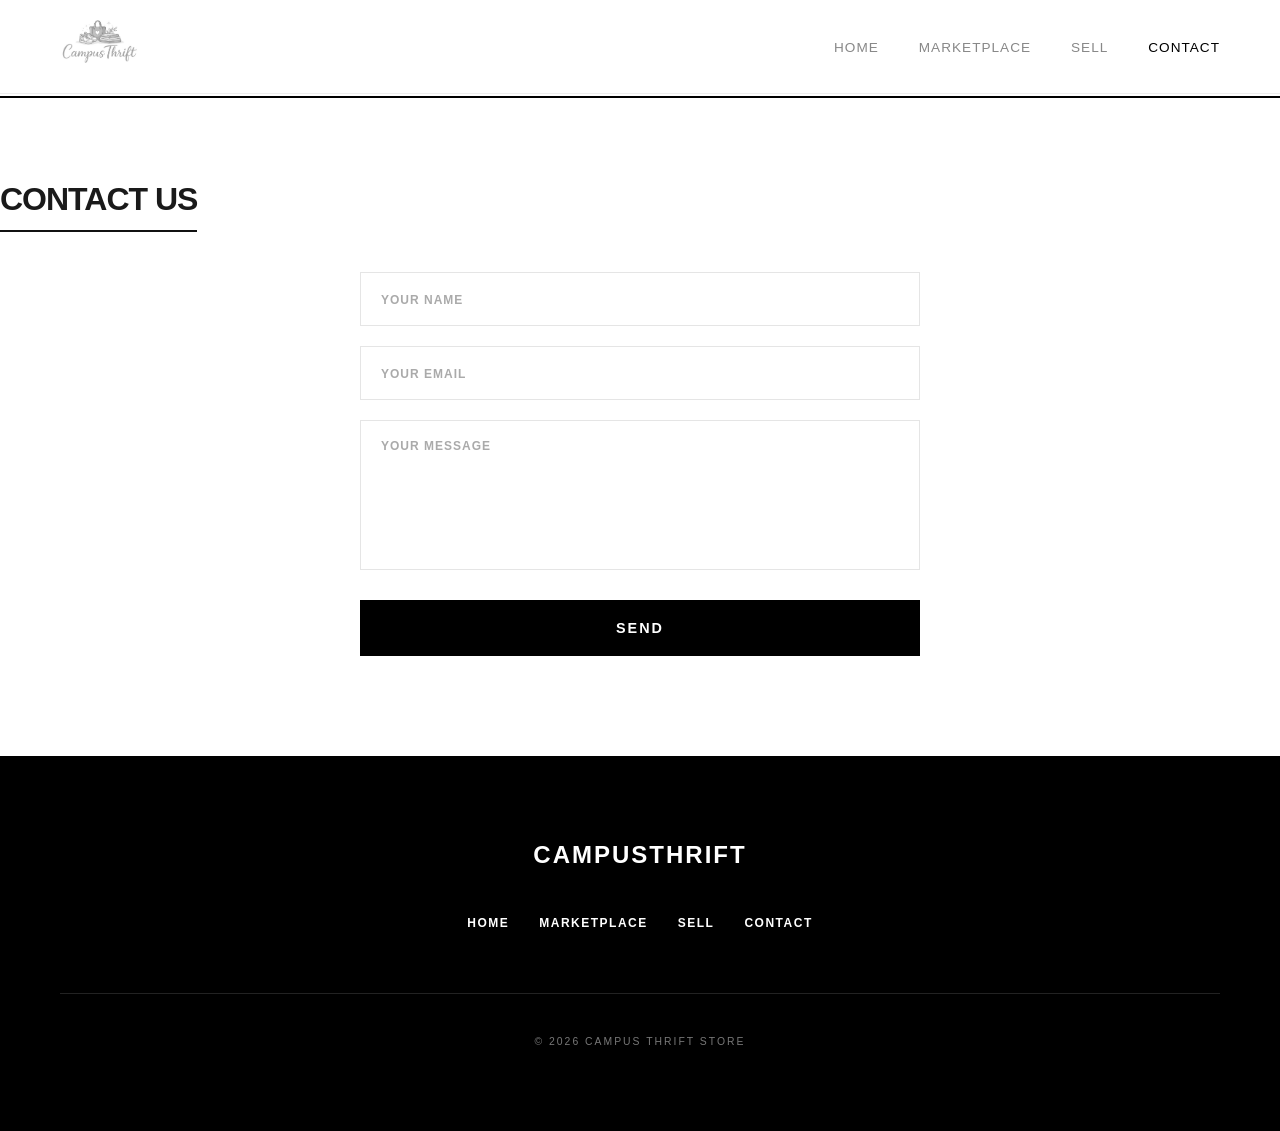
<file: contact.html>
<!DOCTYPE html>
<html lang="en">
<head>
    <meta charset="UTF-8">
    <title>Contact | Campus Thrift</title>
    <link rel="stylesheet" href="style.css">
</head>
<body>
<nav class="navbar">
    <div class="logo">
  	<img src="thriftlogo.png" alt="CampusThrift Logo">
	</div>
    <ul class="nav-links">
        <li><a href="index.html">Home</a></li>
        <li><a href="items.html">Marketplace</a></li>
        <li><a href="sell.html">Sell</a></li>
        <li><a href="contact.html"class="active">Contact</a></li>
    </ul>
</nav>


<h1 class="page-title">Contact Us</h1>

<form onsubmit="alert('Message sent successfully!'); return false;" class="sell-form">
    <input type="text" placeholder="Your Name" required>
    <input type="email" placeholder="Your Email" required>
    <textarea placeholder="Your Message" required></textarea>
    <button type="submit">Send</button>
</form>

<footer>
    <h3>CampusThrift</h3>
    <div class="footer-links">
        <a href="index.html">Home</a>
        <a href="items.html">Marketplace</a>
        <a href="sell.html">Sell</a>
        <a href="contact.html">Contact</a>
    </div>
    <p>© 2026 Campus Thrift Store</p>
</footer>
</body>
</html>
</file>
<file: style.css>
/* ===== GLOBAL ===== */ 
* { 
    margin: 0; 
    padding: 0; 
    box-sizing: border-box; 
    font-family: 'Inter', -apple-system, BlinkMacSystemFont, "Segoe UI", Roboto, sans-serif; 
} 

body { 
    background: #ffffff; 
    color: #1a1a1a; 
    line-height: 1.6;
} 

a { 
    text-decoration: none; 
    color: inherit;
} 

/* ===== NAVBAR ===== */ 
.navbar { 
    background: #ffffff; 
    padding: 20px 60px; 
    display: flex; 
    align-items: center; 
    justify-content: space-between; 
    border-bottom: 1px solid #eee;
    position: sticky; 
    top: 0; 
    z-index: 1000; 
} 

.logo img { 
    height: 45px; 
    filter: grayscale(1);
} 

.nav-links { 
    list-style: none; 
    display: flex; 
    gap: 40px; 
} 

.nav-links a { 
    color: #888; 
    font-weight: 500; 
    font-size: 0.85rem; 
    text-transform: uppercase;
    letter-spacing: 1px;
    transition: color 0.3s ease; 
} 

.nav-links a:hover, .nav-links a.active { 
    color: #000; 
} 

.nav-links a.active::after { 
    content: ""; 
    position: absolute; 
    bottom: -5px; 
    left: 0; 
    width: 100%; 
    height: 1.5px; 
    background: #000; 
} 

/* ===== HERO ===== */ 
.hero { 
    height: 80vh; 
    background: #111;
    display: flex; 
    align-items: center; 
    justify-content: center;
    text-align: center;
    padding: 0; 
} 

.hero-img { 
    position: absolute; 
    inset: 0; 
    width: 100%; 
    height: 100%; 
    object-fit: cover; 
    opacity: 0.6;
} 

.hero-content { 
    position: relative; 
    z-index: 1; 
    background: transparent;
    color: #fff; 
} 

.hero-content h1 { 
    color: #fff; 
    font-size: 6rem; 
    font-weight: 900; 
    letter-spacing: -3px;
    text-transform: uppercase;
    line-height: 0.9;
} 

.hero-content p { 
    font-size: 1.1rem; 
    margin-top: 20px; 
    letter-spacing: 4px;
    text-transform: uppercase;
    font-weight: 300;
} 

/* ===== SECTIONS ===== */ 
.section { 
    padding: 100px 40px; 
    text-align: center; 
} 

.section.light { background: #fff; } 

/* ===== CATEGORIES ===== */ 
.categories { 
    display: flex; 
    gap: 15px; 
    padding: 40px 0; 
    overflow-x: auto;
    scrollbar-width: none;
} 

.category { 
    width: 400px; 
    flex-shrink: 0; 
    position: relative;
} 

.category img { 
    width: 100%; 
    height: 550px; 
    object-fit: cover; 
    border-radius: 0; 
    transition: transform 0.8s cubic-bezier(0.2, 1, 0.3, 1);
} 

.category:hover img {
    transform: scale(1.02);
}

.category p { 
    margin-top: 20px; 
    font-size: 0.9rem; 
    font-weight: 700; 
    text-transform: uppercase;
    letter-spacing: 2px;
} 

/* ===== PRODUCTS ===== */ 
.products { 
    display: grid; 
    grid-template-columns: repeat(auto-fill, minmax(300px, 1fr)); 
    gap: 50px 20px; 
    padding: 0 40px; 
} 

.card { 
    background: #fff; 
    text-align: left;
    transition: opacity 0.3s;
} 

.card img { 
    width: 100%; 
    aspect-ratio: 4/5;
    object-fit: cover; 
    border-radius: 0; 
} 

.card h3 { 
    margin-top: 15px; 
    font-size: 0.95rem;
    font-weight: 500;
    text-transform: uppercase;
} 

.price { 
    font-weight: 400; 
    color: #000; 
    font-size: 0.9rem;
} 

.old-price { 
    text-decoration: line-through; 
    color: #a4a4a4; 
    margin-left: 10px;
} 

.badge { 
    position: absolute; 
    top: 10px; 
    right: 10px; 
    background: #000; 
    color: #fff; 
    padding: 4px 8px; 
    font-size: 9px; 
    font-weight: 700;
    text-transform: uppercase;
} 

/* ===== SALE BANNER ===== */ 
.sale-banner { 
    position: relative; 
    height: 600px; 
    background: #000;
    overflow: hidden;
} 

.sale-bg { 
    width: 100%; 
    height: 100%; 
    object-fit: cover; 
    opacity: 0.5;
} 

.sale-title { 
    position: absolute; 
    width: 100%;
    top: 50%;
    left: 0;
    transform: translateY(-50%);
    font-size: 15vw; 
    font-weight: 900; 
    color: rgba(255,255,255,0.1); 
    text-transform: uppercase;
    pointer-events: none;
} 

.sale-overlay { 
    position: absolute; 
    inset: 0; 
    display: flex; 
    align-items: center; 
    justify-content: center;
} 

.sale-box { 
    background: #fff; 
    padding: 60px; 
    max-width: 450px; 
    text-align: center;
} 

.sale-btn { 
    display: inline-block; 
    padding: 15px 45px; 
    background: #000; 
    color: #fff; 
    font-weight: 600; 
    text-transform: uppercase;
    font-size: 0.8rem;
    letter-spacing: 2px;
} 

/* ===== BUTTONS ===== */ 
.btn.outline { 
    display: inline-block; 
    margin-top: 40px; 
    padding: 12px 40px; 
    border: 1px solid #000; 
    color: #000; 
    font-weight: 700; 
    text-transform: uppercase;
    font-size: 0.75rem;
    letter-spacing: 2px;
    transition: 0.4s cubic-bezier(0.165, 0.84, 0.44, 1); 
} 

.btn.outline:hover { 
    background: #000; 
    color: #fff; 
} 

/* CTA SECTION */ 
.cta { 
    background: #f9f9f9; 
    padding: 150px 20px; 
} 

.cta-box { 
    max-width: 600px; 
    margin: 0 auto;
} 

.cta-box h2 { 
    font-size: 3rem; 
    font-weight: 800; 
    text-transform: uppercase;
    line-height: 1;
    margin-bottom: 20px;
} 

.cta-btn { 
    background: #000; 
    color: #fff; 
    padding: 18px 50px; 
    font-weight: 700; 
    text-transform: uppercase;
    letter-spacing: 2px;
    font-size: 0.8rem;
    border-radius: 0;
} 

/* ===== CONTACT PAGE SPECIFICS ===== */

/* Center the page title specifically for Contact */
.page-title {
    display: block;
    text-align: center;
    margin: 80px auto 40px;
    font-size: 4rem; 
    font-weight: 900;
    text-transform: uppercase;
    letter-spacing: -2px;
    border-bottom: none; 
}

/* ===== FORM LAYOUT ===== */
.sell-form {
    max-width: 600px;
    margin: 0 auto 100px;
    padding: 0 20px;
    display: flex;
    flex-direction: column;
    gap: 20px;
}

/* Input Fields */
.sell-form input, 
.sell-form textarea {
    width: 100%;
    padding: 18px 20px;
    border: 1px solid #e5e5e5;
    background: #fff;
    font-size: 0.9rem;
    font-weight: 500;
    text-transform: uppercase; 
    letter-spacing: 1px;
    transition: border-color 0.3s ease;
    outline: none;
}

.sell-form input:focus, 
.sell-form textarea:focus {
    border-color: #000; 
}

.sell-form textarea {
    height: 150px;
    resize: none;
    font-family: inherit;
}

/* Submit Button */
.sell-form button {
    background: #000;
    color: #fff;
    padding: 20px;
    border: none;
    font-size: 0.9rem;
    font-weight: 800;
    text-transform: uppercase;
    letter-spacing: 2px;
    cursor: pointer;
    transition: background 0.3s ease, transform 0.2s ease;
    margin-top: 10px;
}

.sell-form button:hover {
    background: #333;
}

.sell-form button:active {
    transform: scale(0.98); 
}

/* Placeholder Styling */
::placeholder {
    color: #aaa;
    text-transform: uppercase;
    font-size: 0.75rem;
    font-weight: 600;
}

/* Responsive Scaling */
@media (max-width: 768px) {
    .page-title {
        font-size: 2.5rem;
        margin-top: 50px;
    }
    
    .sell-form {
        padding: 0 30px;
    }
}

/* ===== MARKETPLACE MAIN CONTENT ===== */

main {
    background-color: #ffffff;
    padding: 60px 0;
    width: 100%;
    overflow-x: hidden; 
}

.products-section {
    max-width: 1200px;
    margin: 0 auto;
    padding: 0 20px;
    width: 100%;
    box-sizing: border-box; 
}

.page-title {
    font-size: 2rem;
    font-weight: 800;
    text-transform: uppercase;
    letter-spacing: -1px;
    margin-bottom: 40px;
    text-align: left;
    border-bottom: 2px solid #111;
    display: inline-block;
    padding-bottom: 5px;
}

/* ===== FIXED 3-COLUMN GRID ===== */
.products {
    display: grid;
    grid-template-columns: repeat(3, 1fr); 
    gap: 40px 30px;
    width: 100%;
    box-sizing: border-box;
}

/* ===== PRODUCT CARD STYLING ===== */
.card {
    background: #fff;
    display: flex;
    flex-direction: column;
    transition: transform 0.3s ease;
    cursor: pointer;
    width: 100%; 
    min-width: 0;  
}

.card:hover {
    transform: translateY(-5px);
}

.card-img {
    width: 100%;
    aspect-ratio: 1 / 1; 
    overflow: hidden;
    background: #f4f4f4;
}

.card-img img {
    width: 100%;
    height: 100%;
    object-fit: cover;
    transition: transform 0.5s ease;
}

.card:hover .card-img img {
    transform: scale(1.05);
}

.card-info {
    padding: 20px 0;
    text-align: left;
}

.card-info h3 {
    font-size: 1.1rem;
    font-weight: 700;
    text-transform: uppercase;
    margin-bottom: 8px;
    color: #111;
    white-space: nowrap;
    overflow: hidden;
    text-overflow: ellipsis;
}

.card-info .price {
    font-size: 1.2rem;
    font-weight: 500;
    color: #111;
    margin-bottom: 5px;
}

.card-info .category {
    font-size: 0.75rem;
    text-transform: uppercase;
    color: #888;
    letter-spacing: 1px;
    margin-bottom: 10px;
}

.card-info .description {
    font-size: 0.9rem;
    color: #555;
    line-height: 1.5;
    display: -webkit-box;
    -webkit-line-clamp: 3;
    -webkit-box-orient: vertical;
    overflow: hidden;
}

/* Styling the Buy Button */
.btn-buy {
    display: inline-block;
    margin-top: 15px;
    padding: 12px 25px;
    background: #000;
    color: #fff;
    font-size: 0.8rem;
    font-weight: 700;
    text-transform: uppercase;
    letter-spacing: 1px;
    transition: background 0.3s ease;
    text-align: center;
}

.btn-buy:hover {
    background: #333;
    color: #fff;
}

/* ===== RESPONSIVE FIXES ===== */
@media (max-width: 1024px) {
    .products {
        grid-template-columns: repeat(2, 1fr); 
    }
}

@media (max-width: 600px) {
    .products {
        grid-template-columns: 1fr; 
    }
}

/* ===== FOOTER ===== */ 
footer { 
    background: #000; 
    color: #ffffff; 
    padding: 80px 60px; 
    display: flex;
    flex-direction: column;
    align-items: center;
    gap: 40px;
} 

footer h3 {
    font-size: 1.5rem;
    font-weight: 900;
    text-transform: uppercase;
    letter-spacing: 2px;
    color: #fff;
}

.footer-links {
    display: flex;
    gap: 30px;
    flex-wrap: wrap;
    justify-content: center;
}

.footer-links a {
    font-size: 0.75rem;
    font-weight: 700;
    text-transform: uppercase;
    letter-spacing: 1.5px;
    color: #fff;
    transition: opacity 0.3s ease;
}

.footer-links a:hover {
    opacity: 0.6;
}

footer p {
    font-size: 0.65rem; 
    text-transform: uppercase;
    letter-spacing: 2px;
    font-weight: 500;
    color: #777; 
    margin-top: 20px;
    border-top: 1px solid #222;
    padding-top: 40px;
    width: 100%;
    max-width: 1200px;
    text-align: center;
}

/* Ensure footer looks good on small screens */
@media (max-width: 600px) {
    footer { padding: 60px 20px; }
    .footer-links { flex-direction: column; align-items: center; gap: 15px; }
}


/* ===== HERO STRUCTURE ===== */
.sell-hero, .market-hero {
    position: relative;
    height: 50vh;
    width: 100%;
    display: flex;
    align-items: center;
    justify-content: center;
    overflow: hidden; 
    background: #000; 
}

/* Forces the HTML image to act like a background-cover */
.hero-bg-img {
    position: absolute;
    top: 0;
    left: 0;
    width: 100%;
    height: 100%;
    object-fit: cover; 
    z-index: 1;
}

/* The Dark Tint (Overlay) */
.hero-overlay {
    position: absolute;
    top: 0;
    left: 0;
    width: 100%;
    height: 100%;
    background: rgba(0, 0, 0, 0.3); 
    z-index: 2;
}

/* Ensures content sits on top of image and tint */
.hero-content {
    position: relative;
    z-index: 3;
    text-align: center;
    color: #fff;
}
/* ===== SPECIFIC HEADING SIZES FOR SELL & MARKET ONLY ===== */
.sell-hero .hero-content h1, 
.market-hero .hero-content h1 {
    font-size: 3rem; 
    font-weight: 900;
    text-transform: uppercase;
    letter-spacing: -2px;
    line-height: 1;
}

/* Adjust the sub-text size for these two pages only */
.sell-hero .hero-content p, 
.market-hero .hero-content p {
    font-size: 1.1rem; 
    letter-spacing: 3px;
}

/* Mobile override for these two pages only */
@media (max-width: 768px) {
    .sell-hero .hero-content h1, 
    .market-hero .hero-content h1 {
        font-size: 2.8rem;
    }
}

/* ===== SELL FORM ADJUSTMENTS ===== */
.sell-form h2 {
    font-size: 2rem;
    font-weight: 900;
    text-transform: uppercase;
    letter-spacing: -1px;
    margin-bottom: 30px;
    text-align: center;
}

/* Label Styling - Clean & Bold */
.sell-form label {
    display: block;
    font-size: 0.7rem;
    font-weight: 800;
    text-transform: uppercase;
    letter-spacing: 1.5px;
    margin-bottom: 8px;
    color: #111;
}

/* File Upload Input Styling */
.sell-form input[type="file"] {
    border: 2px dashed #eee;
    padding: 30px;
    text-align: center;
    cursor: pointer;
    background: #f9f9f9;
    text-transform: none; 
}

.sell-form input[type="file"]:hover {
    border-color: #000;
}

/* Number input specific styling */
.sell-form input[type="number"] {
    -moz-appearance: textfield;
}

.sell-form input[type="number"]::-webkit-outer-spin-button,
.sell-form input[type="number"]::-webkit-inner-spin-button {
    -webkit-appearance: none;
    margin: 0;
}

/* Adjust Section Padding for the Form */
section:has(.sell-form) {
    padding: 100px 20px;
    background-color: #fff;
}

/* Mobile Adjustments */
@media (max-width: 768px) {
    .sell-hero h1 {
        font-size: 2.2rem;
    }
    
    .sell-form {
        padding: 0 10px;
    }
}
/* ===== RESPONSIVE ===== */
@media (max-width: 1024px) {
    .products {
        grid-template-columns: repeat(2, 1fr);
    }
}

@media (max-width: 768px) { 
    .navbar { padding: 20px; flex-direction: row; justify-content: space-between; } 
    .nav-links { display: none; } 
    .hero-content h1 { font-size: 3.5rem; } 
    .sale-box { padding: 30px; margin: 20px; }
}

@media (max-width: 600px) {
    .products {
        grid-template-columns: 1fr;
    }
}
</file>
